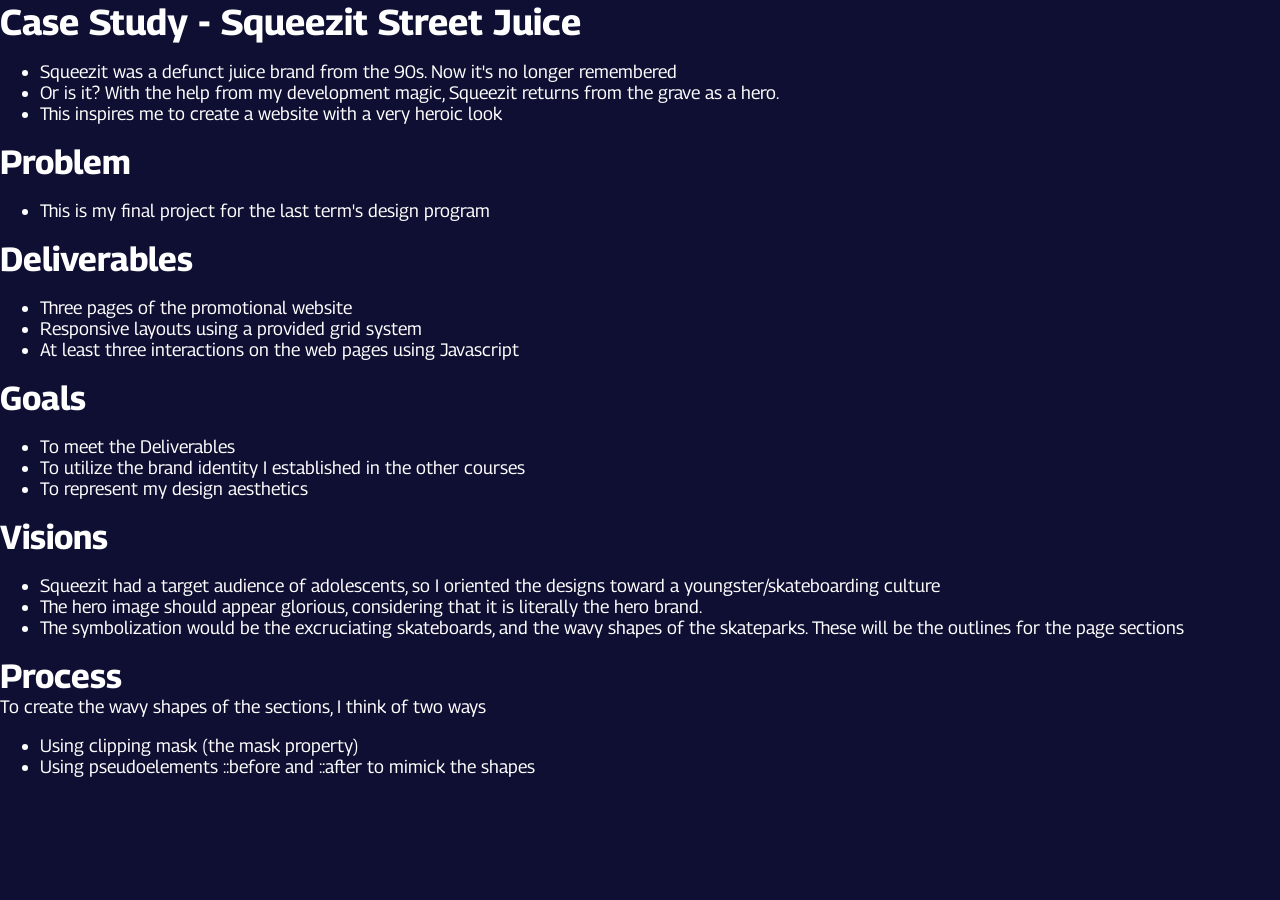
<file: case-1.html>
<!DOCTYPE html>
<html lang="en">
<head>
    <meta charset="UTF-8">
    <meta name="viewport" content="width=device-width, initial-scale=1.0">
    <title>Case Study 1 - Squeezit</title>
    <link href="css/grid.css" rel="stylesheet" type="text/css">
    <link href="css/main.css" rel="stylesheet" type="text/css">
</head>
<body>
    <h1>Case Study - Squeezit Street Juice</h1>
    <ul>
        <li>Squeezit was a defunct juice brand from the 90s. Now it's no longer remembered</li>
        <li>Or is it? With the help from my development magic, Squeezit returns from the grave as a hero.</li>
        <li>This inspires me to create a website with a very heroic look</li>        
    </ul>
    <h2>Problem</h2>
    <ul>
        <li>This is my final project for the last term's design program</li>
    </ul>
    <h2>Deliverables</h2>
    <ul>
        <li>Three pages of the promotional website</li>
        <li>Responsive layouts using a provided grid system</li>
        <li>At least three interactions on the web pages using Javascript</li>
    </ul>
    <h2>Goals</h2>
    <ul>
        <li>To meet the Deliverables</li>
        <li>To utilize the brand identity I established in the other courses</li>
        <li>To represent my design aesthetics</li>
    </ul>
    <h2>Visions</h2>
    <ul>
        <li>Squeezit had a target audience of adolescents, so I oriented the designs toward a youngster/skateboarding culture</li>
        <li>The hero image should appear glorious, considering that it is literally the hero brand.</li>
        <li>The symbolization would be the excruciating skateboards, and the wavy shapes of the skateparks. These will be the outlines for the page sections</li>
    </ul>
    <h2>Process</h2>
    <p>To create the wavy shapes of the sections, I think of two ways</p>
    <ul>
        <li>Using clipping mask (the mask property)</li>
        <li>Using pseudoelements ::before and ::after to mimick the shapes</li>
    </ul>

</body>
</html>
</file>
<file: css/grid.css>
/* ---General rules - scales images, videos to size of container--- */
img, embed, object, video, picture {
  max-width: 100%; 
}

/* ---Change the way the box model works, tells the browser to account for any border and padding in the values you specify for an element's width and height.--- */

html {
  box-sizing: border-box; 
}

*, *::before, *::after {
  box-sizing: inherit; 
}

/* ---Mini CSS reset--- */

body, p, h1, h2, h3, h4, h5 {
   margin: 0px; 
   padding: 0px;
}

/* ---Utility Classes--- */

.no-display {
   display: none;
}

.hidden:not(:focus):not(:active) {
   position: absolute !important; 
   width: 1px !important; 
   height: 1px !important; 
   padding: 0 !important; 
   margin: -1px !important; 
   overflow: hidden !important; 
   clip-path: inset(50%); 
   white-space: nowrap !important; 
   border: 0 !important; 
}

.image-placeholder {
  width: 100%;
  background-color: #eee;
  border: 2px dashed #aaa;
  aspect-ratio: 16/9;
}

.svg-placeholder {
   background-color: #eee;
}

.box {
   background-color: #5b0000;
   color: #00c3ff;
   padding: 20px;
   text-align: center;
   margin-top: 10px;
   margin-bottom:10px;
 }


/* ---Mobile Library Grid Styles--- */

 .grid-con { 
   display: grid;
   grid-template-columns: repeat(4, minmax(0, 1fr));
   grid-column-gap: 30px;
 }

 .subgrid-con {
   display: grid;
   grid-template-columns: subgrid;
 }

.full-width-grid-con {
   display: grid; 
	grid-template-columns: 1fr minmax(0, 1200px) 1fr;  
}

 .center-grid-con {
   margin: 0 auto;
   max-width: 1200px;
   padding-left: 15px;
   padding-right: 15px;
}

.row-overlap {
   grid-row: 1/-1;
}

.col-span-1	{grid-column: span 1;}
.col-span-2	{grid-column: span 2;}
.col-span-3	{grid-column: span 3;}
.col-span-4	{grid-column: span 4;}
.col-span-full {grid-column: 1 / -1;}

.col-start-1	{grid-column-start: 1;}
.col-start-2	{grid-column-start: 2;}
.col-start-3	{grid-column-start: 3;}
.col-start-4	{grid-column-start: 4;}

.col-end-1	{grid-column-end: 1;}
.col-end-2	{grid-column-end: 2;}
.col-end-3	{grid-column-end: 3;}
.col-end-4	{grid-column-end: 4;}
.col-end-5	{grid-column-end: 5;}


/* ---Tablet Library Grid Styles--- */

@media screen and (min-width: 768px) { 
   
   .grid-con { 
      grid-template-columns: repeat(12, minmax(0, 1fr));
      grid-column-gap: 20px;
   }

   .center-grid-con {
      padding-left: 16px;
      padding-right: 16px;
   }

  .m-col-span-1 { grid-column: span 1; }
  .m-col-span-2 { grid-column: span 2; }
  .m-col-span-3 { grid-column: span 3; }
  .m-col-span-4 { grid-column: span 4; }
  .m-col-span-5 { grid-column: span 5; }
  .m-col-span-6 { grid-column: span 6; }
  .m-col-span-7 { grid-column: span 7; }
  .m-col-span-8 { grid-column: span 8; }
  .m-col-span-9 { grid-column: span 9; }
  .m-col-span-10 { grid-column: span 10; }
  .m-col-span-11 { grid-column: span 11; }
  .m-col-span-12 { grid-column: span 12; }
  .m-col-span-full { grid-column: 1 / -1; }

   .m-col-start-1	{grid-column-start: 1;}
   .m-col-start-2	{grid-column-start: 2;}
   .m-col-start-3	{grid-column-start: 3;}
   .m-col-start-4	{grid-column-start: 4;}
   .m-col-start-5	{grid-column-start: 5;}
   .m-col-start-6	{grid-column-start: 6;}
   .m-col-start-7	{grid-column-start: 7;}
   .m-col-start-8	{grid-column-start: 8;}
   .m-col-start-9	{grid-column-start: 9;}
   .m-col-start-10	{grid-column-start: 10;}
   .m-col-start-11	{grid-column-start: 11;}
   .m-col-start-12	{grid-column-start: 12;}
   .m-col-start-13	{grid-column-start: 13;}

   .m-col-end-1	{grid-column-end: 1;}
   .m-col-end-2	{grid-column-end: 2;}
   .m-col-end-3	{grid-column-end: 3;}
   .m-col-end-4	{grid-column-end: 4;}
   .m-col-end-5	{grid-column-end: 5;}
   .m-col-end-6	{grid-column-end: 6;}
   .m-col-end-7	{grid-column-end: 7;}
   .m-col-end-8	{grid-column-end: 8;}
   .m-col-end-9	{grid-column-end: 9;}
   .m-col-end-10	{grid-column-end: 10;}
   .m-col-end-11	{grid-column-end: 11;}
   .m-col-end-12	{grid-column-end: 12;}
   .m-col-end-13	{grid-column-end: 13;}
}

/* ---Desktop Library Grid Styles--- */

@media screen and (min-width: 1200px) { 

   .grid-con { 
      grid-column-gap: 30px;
   }

   .center-grid-con {
      padding-left: 15px;
      padding-right: 15px;
   }

  .l-col-span-1  { grid-column: span 1; }
  .l-col-span-2  { grid-column: span 2; }
  .l-col-span-3  { grid-column: span 3; }
  .l-col-span-4  { grid-column: span 4; }
  .l-col-span-5  { grid-column: span 5; }
  .l-col-span-6  { grid-column: span 6; }
  .l-col-span-7  { grid-column: span 7; }
  .l-col-span-8  { grid-column: span 8; }
  .l-col-span-9  { grid-column: span 9; }
  .l-col-span-10 { grid-column: span 10; }
  .l-col-span-11 { grid-column: span 11; }
  .l-col-span-12 { grid-column: span 12; }
  .l-col-span-full { grid-column: 1 / -1; }

   .l-col-start-1	{grid-column-start: 1;}
   .l-col-start-2	{grid-column-start: 2;}
   .l-col-start-3	{grid-column-start: 3;}
   .l-col-start-4	{grid-column-start: 4;}
   .l-col-start-5	{grid-column-start: 5;}
   .l-col-start-6	{grid-column-start: 6;}
   .l-col-start-7	{grid-column-start: 7;}
   .l-col-start-8	{grid-column-start: 8;}
   .l-col-start-9	{grid-column-start: 9;}
   .l-col-start-10	{grid-column-start: 10;}
   .l-col-start-11	{grid-column-start: 11;}
   .l-col-start-12	{grid-column-start: 12;}
   .l-col-start-13	{grid-column-start: 13;}

   .l-col-end-1	{grid-column-end: 1;}
   .l-col-end-2	{grid-column-end: 2;}
   .l-col-end-3	{grid-column-end: 3;}
   .l-col-end-4	{grid-column-end: 4;}
   .l-col-end-5	{grid-column-end: 5;}
   .l-col-end-6	{grid-column-end: 6;}
   .l-col-end-7	{grid-column-end: 7;}
   .l-col-end-8	{grid-column-end: 8;}
   .l-col-end-9	{grid-column-end: 9;}
   .l-col-end-10	{grid-column-end: 10;}
   .l-col-end-11	{grid-column-end: 11;}
   .l-col-end-12	{grid-column-end: 12;}
   .l-col-end-13	{grid-column-end: 13;}
}

/* ---X-Large Desktop Library Grid Styles--- */

@media screen and (min-width: 1920px) { 

   .grid-con { 
      grid-column-gap: 34px;
   }

   .center-grid-con{
      padding-left: 17px;
      padding-right: 17px;
   }

   .xl-col-span-1  { grid-column: span 1; }
   .xl-col-span-2  { grid-column: span 2; }
   .xl-col-span-3  { grid-column: span 3; }
   .xl-col-span-4  { grid-column: span 4; }
   .xl-col-span-5  { grid-column: span 5; }
   .xl-col-span-6  { grid-column: span 6; }
   .xl-col-span-7  { grid-column: span 7; }
   .xl-col-span-8  { grid-column: span 8; }
   .xl-col-span-9  { grid-column: span 9; }
   .xl-col-span-10 { grid-column: span 10; }
   .xl-col-span-11 { grid-column: span 11; }
   .xl-col-span-12 { grid-column: span 12; }
   .xl-col-span-full { grid-column: 1 / -1; }

   .xl-col-start-1	{grid-column-start: 1;}
   .xl-col-start-2	{grid-column-start: 2;}
   .xl-col-start-3	{grid-column-start: 3;}
   .xl-col-start-4	{grid-column-start: 4;}
   .xl-col-start-5	{grid-column-start: 5;}
   .xl-col-start-6	{grid-column-start: 6;}
   .xl-col-start-7	{grid-column-start: 7;}
   .xl-col-start-8	{grid-column-start: 8;}
   .xl-col-start-9	{grid-column-start: 9;}
   .xl-col-start-10	{grid-column-start: 10;}
   .xl-col-start-11	{grid-column-start: 11;}
   .xl-col-start-12	{grid-column-start: 12;}
   .xl-col-start-13	{grid-column-start: 13;}

   .xl-col-end-1	{grid-column-end: 1;}
   .xl-col-end-2	{grid-column-end: 2;}
   .xl-col-end-3	{grid-column-end: 3;}
   .xl-col-end-4	{grid-column-end: 4;}
   .xl-col-end-5	{grid-column-end: 5;}
   .xl-col-end-6	{grid-column-end: 6;}
   .xl-col-end-7	{grid-column-end: 7;}
   .xl-col-end-8	{grid-column-end: 8;}
   .xl-col-end-9	{grid-column-end: 9;}
   .xl-col-end-10	{grid-column-end: 10;}
   .xl-col-end-11	{grid-column-end: 11;}
   .xl-col-end-12	{grid-column-end: 12;}
   .xl-col-end-13	{grid-column-end: 13;}
}
</file>
<file: css/main.css>
nav{transition:.15s all cubic-bezier(0.7, 0.68, 0.22, 1)}@font-face{font-family:"Georama";src:url("../fonts/georama.woff2") format("woff2"),url("../fonts/georama.woff") format("woff")}html{font-size:max(2vw,16px)}h2{font-size:1.85rem}h3{font-size:1.5rem}a{transition:.15s all cubic-bezier(0.7, 0.68, 0.22, 1);text-decoration:none;color:#f30023}body{font-family:"Georama",Helvetica,sans-serif;color:#fff}@media screen and (max-width: 768px){nav:not(:has(.collapsible)){display:grid;place-items:center;width:100%;height:100%;position:fixed;text-align:center;background-color:#230000;cursor:pointer}nav:not(:has(.collapsible)) ul,nav:not(:has(.collapsible)) ol{height:50%;font-size:2rem}}nav:has(.collapsible){pointer-events:none;visibility:hidden;transform:translateY(-1000px)}nav ul,nav ol{display:flex;flex-direction:column;justify-content:space-between;padding:0;margin:0;list-style:none}nav ul li,nav ol li{padding-inline:5px}nav ul li a,nav ol li a{text-decoration:none;color:inherit}nav ul li:hover a,nav ol li:hover a{color:#4030f3}@media screen and (min-width: 768px){#menu-btn{display:none}nav{margin:25px}nav ul,nav ol{flex-direction:row}nav:has(.collapsible){pointer-events:all;visibility:visible;transform:translateY(0)}}button,[class*=button]{display:block;padding:15px;text-align:center;color:#fff;background-color:#f30023;border:none;transition:.15s all cubic-bezier(0.7, 0.68, 0.22, 1);cursor:pointer}button{font-size:1rem;background-color:hsla(0,0%,100%,.2)}button:hover{background-color:hsla(0,0%,100%,.4)}.button-1{background-color:#4030f3}.button-1:hover{background-color:rgb(20.904109589,8.9589041096,154.5410958904)}footer{padding:20vw 5vw}footer #footer-contact-info{text-align:center}:root{font-size:clamp(12px,2vw,18px)}.custom-video{margin-block:1rem;position:relative;display:flex;flex-direction:column}.custom-video video::cue{background-color:red}.video-controls{position:absolute;right:0;left:0;bottom:0;padding:.25rem 1rem .5rem;background-image:linear-gradient(to bottom, rgba(0, 0, 0, 0.2), rgb(0, 0, 0));display:none;transition:all .5s ease}.video-controls.hide{animation:stay 3s cubic-bezier(0.38, 0.97, 0.56, 0.76) forwards;pointer-events:none}@keyframes stay{0%{opacity:1}75%{opacity:1}100%{opacity:0}}.video-controls button{padding:0;border:0;position:relative;background-color:rgba(0,0,0,0)}.video-controls button+button{margin-left:10px}.video-controls button:focus-visible,.video-range:focus-visible{outline:2px solid #fff;outline-offset:1px}.player-icon{color:red;width:2rem;height:2rem;cursor:pointer;transition:.2s color linear}.player-icon:hover{color:#ff6868}.stop{display:none;margin-right:1rem}.volume{margin-left:auto;margin-right:10px;display:flex}.volume:hover .vol{margin-right:10px}.caption{display:none}.videotext{color:#fff;font-size:1rem;font-family:Arial,Helvetica,sans-serif;margin-right:.95rem}.video-range{display:none;-webkit-appearance:none;-moz-appearance:none;appearance:none;background:rgba(0,0,0,0);cursor:pointer}.video-range:focus{outline:none}.video-range::-webkit-slider-runnable-track{background-color:#187bec;border-radius:.5rem;height:.5rem}.video-range::-webkit-slider-thumb{-webkit-appearance:none;appearance:none;background-color:red;-webkit-transition:.2s all linear;transition:.2s all linear}.video-range::-webkit-slider-thumb:hover{background-color:#f93f3f}.video-range:focus-visible::-webkit-slider-thumb{outline:2px solid #fff;outline-offset:.125rem}.seeking{width:100%;padding-inline:15px;display:flex;align-items:center}#change-vol{display:none;width:0;visibility:0}#timeseek{width:100%}.seeking:has(+.volume:hover) #timeseek{display:none}#change-vol::-webkit-slider-thumb{margin-top:-4px;border-radius:.2rem;height:1.25rem;width:1rem}#timeseek::-webkit-slider-thumb{border:#8fc3fe 3px solid;margin-top:-6px;border-radius:50%;height:1.5rem;width:1.5rem}#timeseek:not(:hover)::-webkit-slider-thumb{border:#8fc3fe 3px solid;background-color:rgba(0,0,0,0)}.video-range::-moz-range-track{background-color:#187bec;border-radius:.5rem;height:.5rem}.video-range::-moz-range-thumb{background-color:red;border:none}.video-range::-moz-range-thumb:hover{-moz-transition:.2s all linear;transition:.2s all linear;background-color:#f93f3f}.video-range:focus::-moz-range-thumb{outline:2px solid #fff;outline-offset:.125rem}#change-vol::-moz-range-thumb{border-radius:.2rem;height:1.25rem;width:1rem}#timeseek::-moz-range-thumb{border:#8fc3fe 3px solid;border-radius:50%;height:1.5rem;width:1.5rem}#timeseek:not(:hover)::-moz-range-thumb{border:#8fc3fe 3px solid;background-color:rgba(0,0,0,0)}@keyframes expand{0%{width:0}75%{width:7rem}100%{width:7rem}}@media screen and (min-width: 768px){.player-icon{margin-left:1.25rem}.stop{display:block}#change-vol::-webkit-slider-thumb{margin-top:-0.325rem}#timeseek::-webkit-slider-thumb{margin-top:-0.5rem}.seeking:has(+.volume:hover) #timeseek{display:unset}}@media screen and (min-width: 380px){.video-controls{padding:1.25rem}.volume:hover #change-vol{display:block;animation:expand .5s .1s cubic-bezier(0.38, 0.97, 0.56, 0.76) forwards}.video-range{display:inline-block}.caption{display:block}}@media screen and (min-width: 240px){.video-controls{display:flex}}@media(pointer: none),(pointer: coarse){.video-controls button:focus-visible{outline:none}}body{background-color:#0f0f33}#hero{margin-top:32px}.rift-3{background-image:url(../images/3-stroke.svg);background-repeat:no-repeat;aspect-ratio:1/1}.title-3{background-image:url(../images/jacob-text-3.svg);background-size:contain;background-repeat:no-repeat;background-position-x:right;aspect-ratio:792/425}#main-bg{background-image:linear-gradient(#0f0f33, #f30023)}#project-title{height:150vh;display:grid;place-items:center}#project-title h2{font-weight:300;font-size:3rem}.project{background-color:#000003}.project .grid-con{align-items:center}.project-img{height:100%;overflow:hidden}.project-img img{-o-object-fit:contain;object-fit:contain;height:100%}.project-text h3{font-size:3.75rem;line-height:2.85rem;font-weight:450;color:#f30023}.project-text h3+p{margin-block:1rem;line-height:2rem;font-style:italic}@media screen and (min-width: 768px){.rift-3{order:-1}}/*# sourceMappingURL=main.css.map */
</file>
